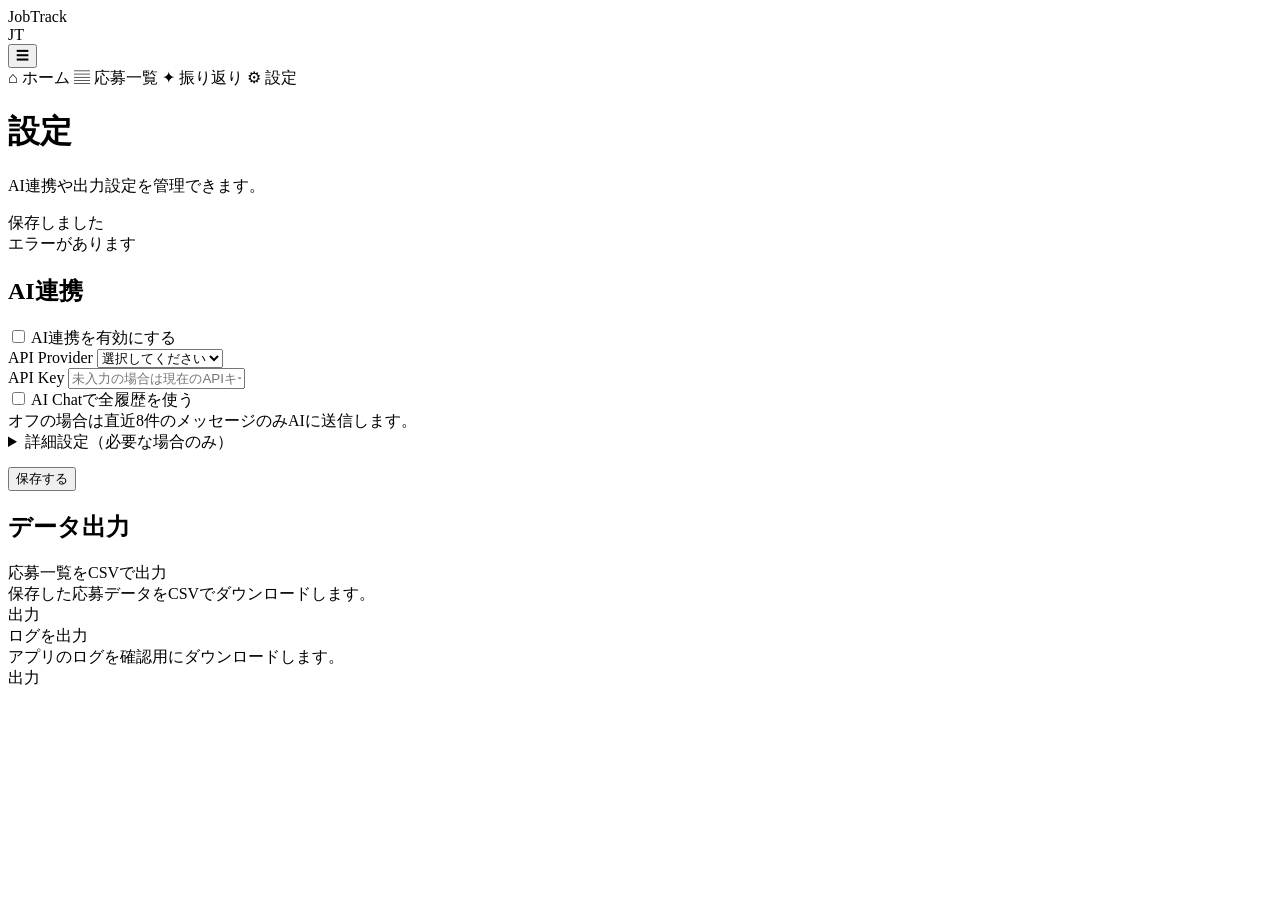
<file: src/main/resources/templates/settings/index.html>
<!DOCTYPE html>
<html xmlns:th="http://www.thymeleaf.org" lang="ja">
<head>
    <meta charset="UTF-8">
    <meta name="viewport" content="width=device-width, initial-scale=1.0">
    <title>設定</title>
    <link rel="stylesheet" th:href="@{/css/style.css(v=${#dates.createNow().time})}">
</head>
<body>
<div class="app-shell" id="app-shell">
    <aside class="sidebar">
        <div class="sidebar-header">
            <div class="sidebar-header-main">
                <div class="brand brand-full">JobTrack</div>
                <div class="brand brand-mini">JT</div>
            </div>

            <button type="button" class="sidebar-toggle" id="sidebar-toggle-btn" aria-label="メニュー切り替え">
                ☰
            </button>
        </div>

        <nav class="nav-group">
            <a class="nav-link" th:href="@{/dashboard}">
                <span class="nav-icon">⌂</span>
                <span class="nav-label">ホーム</span>
            </a>
            <a class="nav-link" th:href="@{/applications}">
                <span class="nav-icon">▤</span>
                <span class="nav-label">応募一覧</span>
            </a>
            <a class="nav-link" th:href="@{/reflections}">
                <span class="nav-icon">✦</span>
                <span class="nav-label">振り返り</span>
            </a>
            <a class="nav-link active" th:href="@{/settings}">
                <span class="nav-icon">⚙</span>
                <span class="nav-label">設定</span>
            </a>
        </nav>
    </aside>

    <main class="main">
        <div class="topbar">
            <div class="topbar-left">
                <div>
                    <h1 class="page-title">設定</h1>
                    <p class="page-desc">AI連携や出力設定を管理できます。</p>
                </div>
            </div>
        </div>

        <div th:if="${successMessage}" class="card card-alert card-alert-success">
            <p th:text="${successMessage}" style="margin: 0;">保存しました</p>
        </div>

        <div th:if="${errorMessage}" class="card card-alert card-alert-danger">
            <p th:text="${errorMessage}" style="margin: 0;">エラーがあります</p>
        </div>

        <section class="grid-2 settings-grid">
            <div class="card">
                <div class="card-title-row">
                    <h2 class="card-title">AI連携</h2>
                </div>

                <form id="ai-settings-form" th:action="@{/settings}" method="post">
                    <div class="info-list">
                        <div class="info-item info-item-full">
                            <label class="info-label checkbox-label">
                                <input type="checkbox" id="aiEnabled" name="aiEnabled" value="true"
                                       th:checked="${settings.aiEnabled}">
                                AI連携を有効にする
                            </label>
                        </div>

                        <div class="info-item">
                            <label class="info-label" for="aiProvider">API Provider</label>
                            <select class="select" id="aiProvider" name="aiProvider">
                                <option value="">選択してください</option>
                                <option th:each="provider : ${aiProviders}"
                                        th:value="${provider}"
                                        th:text="${provider}"
                                        th:selected="${settings.aiProvider == provider}">
                                </option>
                            </select>
                        </div>

                        <div class="info-item info-item-full">
                            <label class="info-label" for="aiApiKey">API Key</label>
                            <input class="input" id="aiApiKey" type="password" name="aiApiKey"
                                   placeholder="未入力の場合は現在のAPIキーを保持します">

                            <input type="hidden" id="hasAiApiKey" th:value="${hasAiApiKey}">
                            <input type="hidden" id="currentAiProvider" th:value="${currentAiProvider}">

                            <div id="aiApiKeyError"
                                 class="card-subtext form-error"
                                 style="display: none;"></div>
                        </div>

                        <div class="info-item info-item-full">
                            <label class="info-label checkbox-label">
                                <input type="checkbox" name="useFullChatHistory" value="true"
                                       th:checked="${settings.useFullChatHistory}">
                                AI Chatで全履歴を使う
                            </label>
                            <div class="card-subtext setting-inline-help">
                                オフの場合は直近8件のメッセージのみAIに送信します。
                            </div>
                        </div>

                        <div class="info-item info-item-full">
                            <details class="settings-details">
                                <summary class="settings-summary">
                                    詳細設定（必要な場合のみ）
                                </summary>

                                <div class="settings-detail-grid">
                                    <div>
                                        <label class="info-label" for="aiModel">Model</label>
                                        <input class="input" id="aiModel" type="text" name="aiModel"
                                               th:value="${settings.aiModel}"
                                               placeholder="未入力ならデフォルトモデルを使用">
                                    </div>

                                    <div>
                                        <label class="info-label" for="aiTemperature">Temperature</label>
                                        <input class="input" id="aiTemperature" type="number" step="0.1" min="0" max="2"
                                               name="aiTemperature"
                                               th:value="${settings.aiTemperature}"
                                               placeholder="例：0.4">
                                    </div>

                                    <div class="detail-full">
                                        <label class="info-label" for="aiMaxTokens">Max Tokens</label>
                                        <input class="input" id="aiMaxTokens" type="number" name="aiMaxTokens"
                                               th:value="${settings.aiMaxTokens}"
                                               placeholder="例：800">
                                    </div>

                                    <div class="detail-full">
                                        <label class="info-label" for="aiSystemPrompt">System Prompt</label>
                                        <textarea class="textarea" id="aiSystemPrompt" name="aiSystemPrompt"
                                                  placeholder="AIの役割や出力方針を指定"
                                                  th:text="${settings.aiSystemPrompt}"></textarea>
                                    </div>

                                    <div class="detail-full">
                                        <label class="info-label" for="aiUserPromptTemplate">User Prompt Template</label>
                                        <textarea class="textarea" id="aiUserPromptTemplate" name="aiUserPromptTemplate"
                                                  placeholder="追加の指示や出力形式を指定"
                                                  th:text="${settings.aiUserPromptTemplate}"></textarea>
                                    </div>
                                </div>
                            </details>
                        </div>
                    </div>

                    <div class="topbar-actions" style="margin-top: 14px;">
                        <button class="btn btn-primary" type="submit">保存する</button>
                    </div>
                </form>
            </div>

            <div class="stack-col">
                <div class="card">
                    <div class="card-title-row">
                        <h2 class="card-title">データ出力</h2>
                    </div>

                    <div class="compact-list">
                        <div class="compact-row">
                            <div class="compact-main">
                                <div class="compact-title">応募一覧をCSVで出力</div>
                                <div class="compact-sub">保存した応募データをCSVでダウンロードします。</div>
                            </div>
                            <a class="btn btn-secondary" th:href="@{/settings/export/csv}">出力</a>
                        </div>

                        <div class="compact-row">
                            <div class="compact-main">
                                <div class="compact-title">ログを出力</div>
                                <div class="compact-sub">アプリのログを確認用にダウンロードします。</div>
                            </div>
                            <a class="btn btn-secondary" th:href="@{/settings/export/logs}">出力</a>
                        </div>
                    </div>
                </div>
            </div>
        </section>
    </main>
</div>

<script>
document.addEventListener("DOMContentLoaded", function () {
    const appShell = document.getElementById("app-shell");
    const sidebarToggleBtn = document.getElementById("sidebar-toggle-btn");

    const form = document.getElementById("ai-settings-form");
    const aiEnabled = document.getElementById("aiEnabled");
    const aiProvider = document.getElementById("aiProvider");
    const aiApiKey = document.getElementById("aiApiKey");
    const aiApiKeyError = document.getElementById("aiApiKeyError");
    const hasAiApiKey = document.getElementById("hasAiApiKey");
    const currentAiProvider = document.getElementById("currentAiProvider");

    if (sidebarToggleBtn && appShell) {
        sidebarToggleBtn.addEventListener("click", function () {
            appShell.classList.toggle("sidebar-collapsed");
        });
    }

    if (!form || !aiEnabled || !aiProvider || !aiApiKey || !aiApiKeyError || !hasAiApiKey || !currentAiProvider) {
        return;
    }

    function clearError() {
        aiApiKeyError.textContent = "";
        aiApiKeyError.style.display = "none";
        aiApiKey.style.borderColor = "";
        aiProvider.style.borderColor = "";
    }

    function showError(message, target) {
        aiApiKeyError.textContent = message;
        aiApiKeyError.style.display = "block";

        if (target === "provider") {
            aiProvider.style.borderColor = "#dc2626";
        } else {
            aiApiKey.style.borderColor = "#dc2626";
        }
    }

    aiEnabled.addEventListener("change", clearError);
    aiProvider.addEventListener("change", clearError);
    aiApiKey.addEventListener("input", clearError);

    form.addEventListener("submit", function (event) {
        clearError();

        if (!aiEnabled.checked) {
            return;
        }

        const selectedProvider = aiProvider.value;
        const oldProvider = currentAiProvider.value;
        const hasSavedApiKey = hasAiApiKey.value === "true";
        const providerChanged = selectedProvider !== oldProvider;

        if (!selectedProvider) {
            event.preventDefault();
            showError("AI連携を使う場合は、API Provider を選択してください。", "provider");
            return;
        }

        if (!hasSavedApiKey && !aiApiKey.value.trim()) {
            event.preventDefault();
            showError("AI連携を使う場合は、API Key を入力してください。", "apiKey");
            return;
        }

        if (providerChanged && !aiApiKey.value.trim()) {
            event.preventDefault();
            showError("AI Provider を変更した場合は、API Key を再入力してください。", "apiKey");
        }
    });
});
</script>
</body>
</html>
</file>
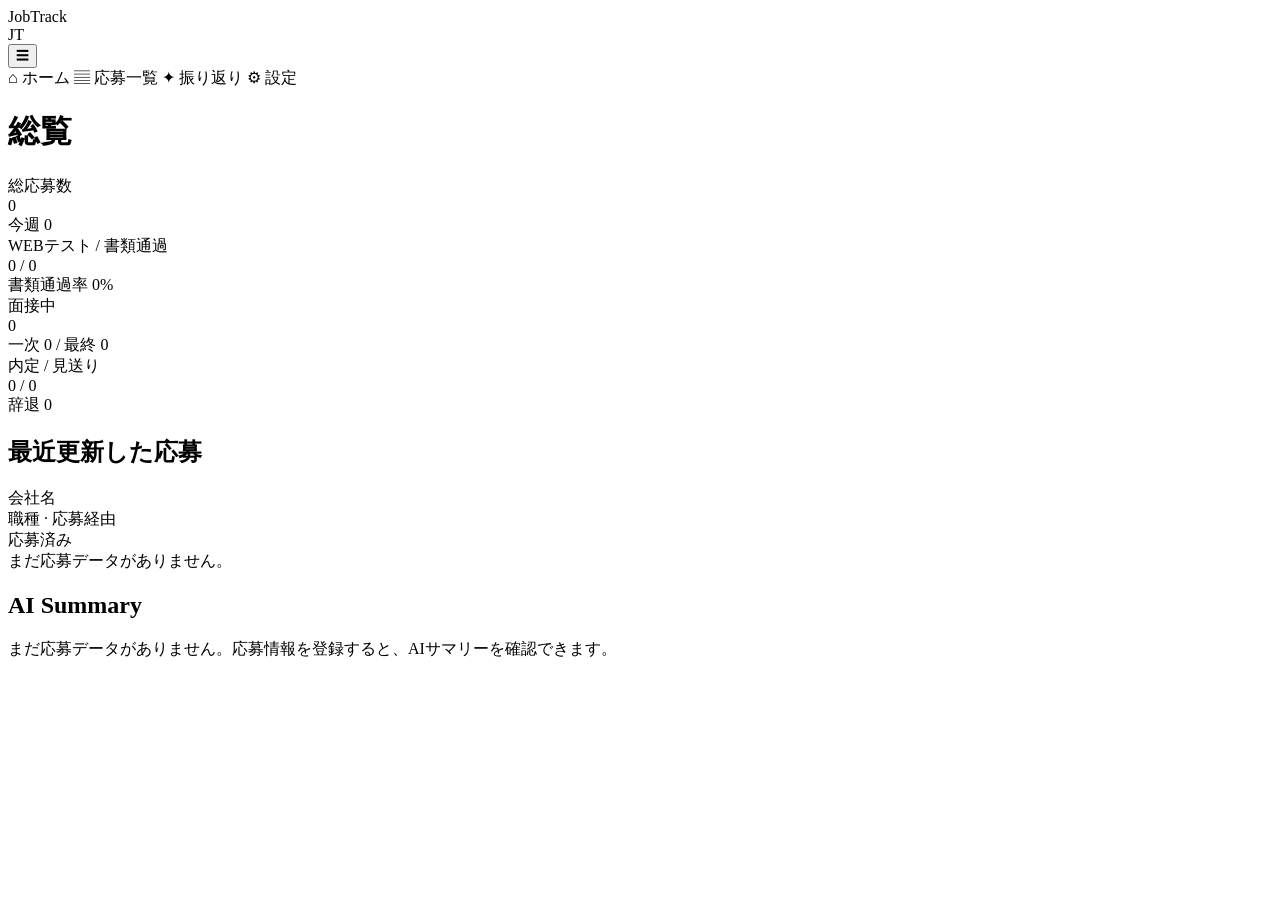
<file: src/main/resources/templates/dashboard.html>
<!DOCTYPE html>
<html xmlns:th="http://www.thymeleaf.org" lang="ja">
<head>
    <meta charset="UTF-8">
    <meta name="viewport" content="width=device-width, initial-scale=1.0">
    <title>ホーム</title>
    <link rel="stylesheet" th:href="@{/css/style.css(v=${#dates.createNow().time})}">
</head>
<body>
<div class="app-shell" id="app-shell">
    <aside class="sidebar">
        <div class="sidebar-header">
            <div class="sidebar-header-main">
                <div class="brand brand-full">JobTrack</div>
                <div class="brand brand-mini">JT</div>
            </div>

            <button type="button" class="sidebar-toggle" id="sidebar-toggle-btn" aria-label="メニュー切り替え">
                ☰
            </button>
        </div>

        <nav class="nav-group">
            <a class="nav-link active" th:href="@{/dashboard}">
                <span class="nav-icon">⌂</span>
                <span class="nav-label">ホーム</span>
            </a>
            <a class="nav-link" th:href="@{/applications}">
                <span class="nav-icon">▤</span>
                <span class="nav-label">応募一覧</span>
            </a>
            <a class="nav-link" th:href="@{/reflections}">
                <span class="nav-icon">✦</span>
                <span class="nav-label">振り返り</span>
            </a>
            <a class="nav-link" th:href="@{/settings}">
                <span class="nav-icon">⚙</span>
                <span class="nav-label">設定</span>
            </a>
        </nav>
    </aside>

    <main class="main">
        <div class="topbar">
            <div class="topbar-left">
                <div>
                    <h1 class="page-title">総覧</h1>
                </div>
            </div>
        </div>

        <section class="grid-4">
            <div class="card stat-card">
                <div class="stat-label">総応募数</div>
                <div class="stat-value" th:text="${totalCount}">0</div>
                <div class="stat-sub">今週 <span th:text="${weeklyApplyCount}">0</span></div>
            </div>

            <div class="card stat-card">
                <div class="stat-label">WEBテスト / 書類通過</div>
                <div class="stat-value">
                    <span th:text="${webTestCount}">0</span> /
                    <span th:text="${documentPassCount}">0</span>
                </div>
                <div class="stat-sub">
                    書類通過率 <span th:text="${documentPassRate}">0%</span>
                </div>
            </div>

            <div class="card stat-card">
                <div class="stat-label">面接中</div>
                <div class="stat-value" th:text="${interviewCount}">0</div>
                <div class="stat-sub" th:text="${interviewBreakdown}">一次 0 / 最終 0</div>
            </div>

            <div class="card stat-card">
                <div class="stat-label">内定 / 見送り</div>
                <div class="stat-value">
                    <span th:text="${offerCount}">0</span> /
                    <span th:text="${rejectCount}">0</span>
                </div>
                <div class="stat-sub">辞退 <span th:text="${withdrawnCount}">0</span></div>
            </div>
        </section>

        <section class="grid-2 dashboard-grid">
            <div class="card compact-card">
                <div class="card-title-row">
                    <h2 class="card-title">最近更新した応募</h2>
                </div>

                <div class="compact-list" th:if="${recentApplications != null and !#lists.isEmpty(recentApplications)}">
                    <div class="compact-row" th:each="app : ${recentApplications}">
                        <div class="compact-main">
                            <div class="compact-title" th:text="${app.companyName}">会社名</div>
                            <div class="compact-sub">
                                <span th:text="${app.positionName}">職種</span>
                                <span th:if="${app.positionName != null and !#strings.isEmpty(app.positionName)} and ${app.channel != null and !#strings.isEmpty(app.channel)}"> · </span>
                                <span th:text="${app.channel}">応募経由</span>
                            </div>
                        </div>

                        <span class="badge"
                              th:classappend="${
                                  app.currentStatus == null ? ' badge-applied' :
                                  (app.currentStatus.name() == 'APPLIED' ? ' badge-applied' :
                                  (app.currentStatus.name() == 'WEB_TEST' ? ' badge-web-test' :
                                  (app.currentStatus.name() == 'DOCUMENT_PASS' ? ' badge-doc-pass' :
                                  (app.currentStatus.name() == 'INTERVIEW_1' or app.currentStatus.name() == 'INTERVIEW_2' or app.currentStatus.name() == 'FINAL_INTERVIEW' ? ' badge-interview' :
                                  (app.currentStatus.name() == 'OFFER' ? ' badge-offer' :
                                  (app.currentStatus.name() == 'REJECT' ? ' badge-reject' : ' badge-withdrawn'))))))}"
                              th:text="${app.currentStatus == null ? '未設定' : app.currentStatus.label}">
                            応募済み
                        </span>
                    </div>
                </div>

                <div class="empty-box" th:if="${recentApplications == null or #lists.isEmpty(recentApplications)}">
                    まだ応募データがありません。
                </div>
            </div>

            <div class="card">
                <div class="card-title-row">
                    <h2 class="card-title">AI Summary</h2>
                </div>

				<div id="dashboard-ai-summary"
				     class="empty-box dashboard-summary-placeholder"
				     style="white-space: pre-line;">
				    まだAIサマリーはありません。
				</div>
            </div>
        </section>
    </main>
</div>

<script th:inline="javascript">
document.addEventListener("DOMContentLoaded", function () {
    const AI_SUMMARY_STORAGE_KEY = "jobtrack_ai_summary";
    const totalCount = /*[[${totalCount}]]*/ 0;

    const appShell = document.getElementById("app-shell");
    const sidebarToggleBtn = document.getElementById("sidebar-toggle-btn");
    const dashboardSummary = document.getElementById("dashboard-ai-summary");

    if (sidebarToggleBtn && appShell) {
        sidebarToggleBtn.addEventListener("click", function () {
            appShell.classList.toggle("sidebar-collapsed");
        });
    }

    if (dashboardSummary) {
        if (totalCount === 0) {
            localStorage.removeItem(AI_SUMMARY_STORAGE_KEY);
            dashboardSummary.textContent = "まだ応募データがありません。応募情報を登録すると、AIサマリーを確認できます。";
            return;
        }

        const savedSummary = localStorage.getItem(AI_SUMMARY_STORAGE_KEY);

        if (savedSummary && savedSummary.trim()) {
            dashboardSummary.textContent = savedSummary;
        } else {
            dashboardSummary.textContent = "まだAIサマリーはありません。";
        }
    }
});
</script>
</body>
</html>
</file>
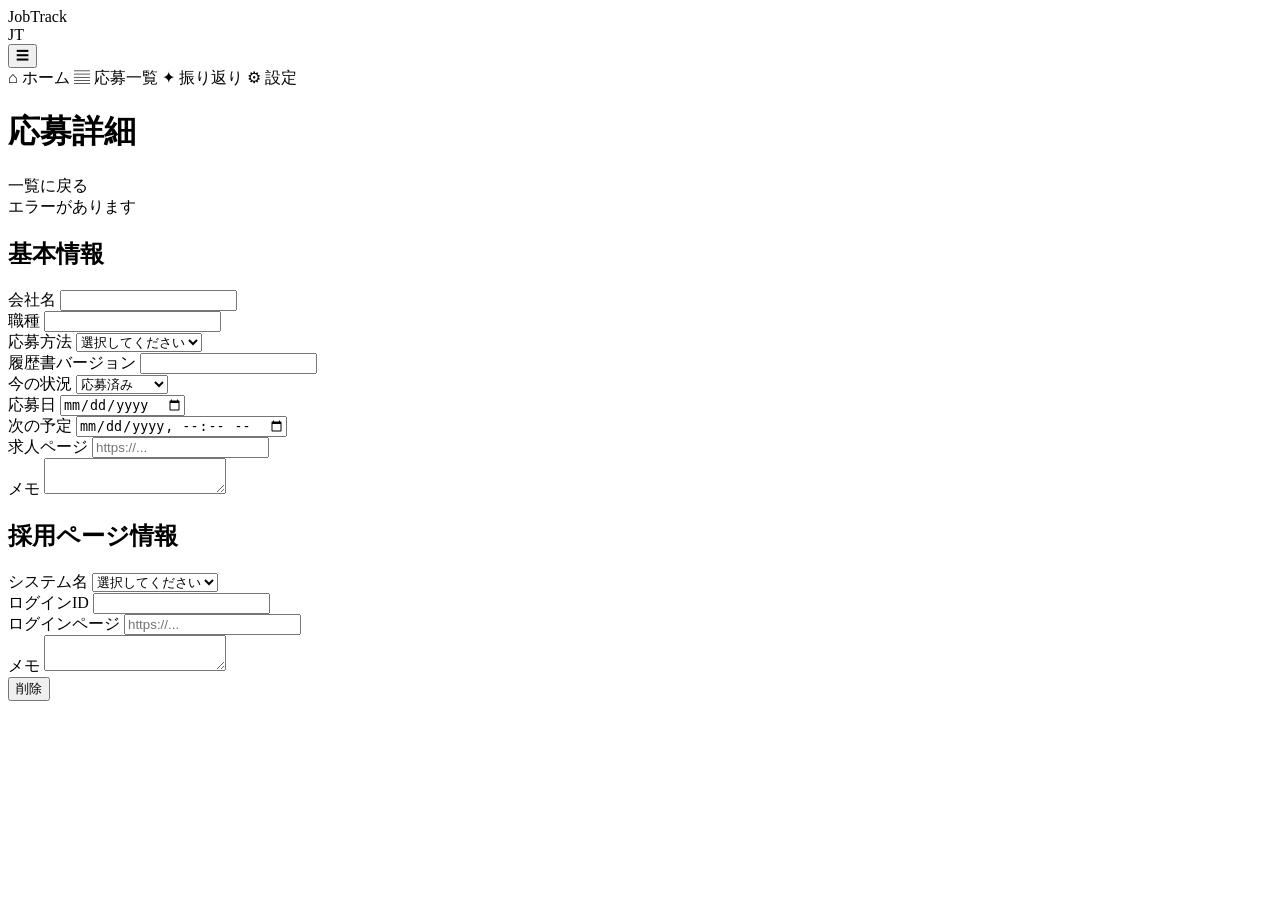
<file: src/main/resources/templates/applications/form.html>
<!DOCTYPE html>
<html xmlns:th="http://www.thymeleaf.org" lang="ja">
<head>
    <meta charset="UTF-8">
    <meta name="viewport" content="width=device-width, initial-scale=1.0">
    <title th:text="${applicationId != null} ? '応募詳細' : '新規応募'">応募詳細</title>
    <link rel="stylesheet" th:href="@{/css/style.css(v=${#dates.createNow().time})}">
</head>

<body th:attr="data-new=${applicationId == null}">
<div class="app-shell" id="app-shell">
    <aside class="sidebar">
        <div class="sidebar-header">
            <div class="sidebar-header-main">
                <div class="brand brand-full">JobTrack</div>
                <div class="brand brand-mini">JT</div>
            </div>

            <button type="button" class="sidebar-toggle" id="sidebar-toggle-btn" aria-label="メニュー切り替え">
                ☰
            </button>
        </div>

        <nav class="nav-group">
            <a class="nav-link" th:href="@{/dashboard}">
                <span class="nav-icon">⌂</span>
                <span class="nav-label">ホーム</span>
            </a>
            <a class="nav-link active" th:href="@{/applications}">
                <span class="nav-icon">▤</span>
                <span class="nav-label">応募一覧</span>
            </a>
            <a class="nav-link" th:href="@{/reflections}">
                <span class="nav-icon">✦</span>
                <span class="nav-label">振り返り</span>
            </a>
            <a class="nav-link" th:href="@{/settings}">
                <span class="nav-icon">⚙</span>
                <span class="nav-label">設定</span>
            </a>
        </nav>
    </aside>

    <main class="main">
        <form id="application-form"
              th:action="${applicationId != null} ? @{/applications/{id}/edit(id=${applicationId})} : @{/applications}"
              method="post"
              th:object="${application}">

            <input type="hidden" th:field="*{id}">

            <div class="topbar">
                <div class="topbar-left">
                    <h1 class="page-title"
                        th:text="${applicationId == null ? '新規応募' : (application.companyName != null and !#strings.isEmpty(application.companyName) ? application.companyName : '応募詳細')}">
                        応募詳細
                    </h1>
                </div>

                <div class="topbar-actions">
                    <a class="btn btn-secondary" th:href="@{/applications}">一覧に戻る</a>
                </div>
            </div>

            <div th:if="${errorMessage}" class="card card-alert card-alert-danger">
                <p th:text="${errorMessage}" style="margin: 0;">エラーがあります</p>
            </div>

            <section class="grid-2 form-grid">
                <div class="card">
                    <div class="card-title-row">
                        <h2 class="card-title">基本情報</h2>
                    </div>

                    <div class="detail-list-rows">
                        <div class="detail-field">
                            <label class="info-label">会社名</label>
                            <input class="input detail-edit" type="text" th:field="*{companyName}" required>
                        </div>

                        <div class="detail-field">
                            <label class="info-label">職種</label>
                            <input class="input detail-edit" type="text" th:field="*{positionName}">
                        </div>

                        <div class="detail-field">
                            <label class="info-label">応募方法</label>
                            <select class="select detail-edit" th:field="*{channel}">
                                <option value="">選択してください</option>
                                <option value="DIRECT">直接応募</option>
                                <option value="JOB_SITE">求人サイト</option>
                                <option value="AGENT">エージェント</option>
                                <option value="SCOUT">スカウト</option>
                                <option value="OTHER">その他</option>
                            </select>
                        </div>

                        <div class="detail-field">
                            <label class="info-label">履歴書バージョン</label>
                            <input class="input detail-edit" type="text" th:field="*{resumeVersion}">
                        </div>

                        <div class="detail-field">
                            <label class="info-label">今の状況</label>
                            <select class="select detail-edit" th:field="*{currentStatus}">
                                <option value="APPLIED">応募済み</option>
                                <option value="WEB_TEST">WEBテスト</option>
                                <option value="DOCUMENT_PASS">書類通過</option>
                                <option value="INTERVIEW_1">一次面接</option>
                                <option value="INTERVIEW_2">二次面接</option>
                                <option value="FINAL_INTERVIEW">最終面接</option>
                                <option value="OFFER">内定</option>
                                <option value="REJECT">見送り</option>
                                <option value="WITHDRAWN">辞退</option>
                            </select>
                        </div>

                        <div class="detail-field">
                            <label class="info-label">応募日</label>
                            <input class="input detail-edit" type="date" th:field="*{appliedDate}">
                        </div>

                        <div class="detail-field">
                            <label class="info-label">次の予定</label>
                            <input class="input detail-edit" type="datetime-local" th:field="*{nextActionAt}">
                        </div>

                        <div class="detail-field">
                            <label class="info-label">求人ページ</label>
                            <input class="input detail-edit" type="text" th:field="*{jobUrl}" placeholder="https://...">
                        </div>

                        <div class="detail-field detail-field-textarea">
                            <label class="info-label">メモ</label>
                            <textarea class="textarea detail-edit detail-memo-edit" th:field="*{memo}"></textarea>
                        </div>
                    </div>
                </div>

                <div class="card">
                    <div class="card-title-row">
                        <h2 class="card-title">採用ページ情報</h2>
                    </div>

                    <div class="detail-list-rows">
                        <div class="detail-field">
                            <label class="info-label">システム名</label>
                            <select class="select detail-edit" name="portalName">
                                <option value="">選択してください</option>
                                <option value="HERP">HERP</option>
                                <option value="Talentio">Talentio</option>
                                <option value="HRMOS">HRMOS</option>
                                <option value="MyPage">MyPage</option>
                                <option value="自社採用ページ">自社採用ページ</option>
                            </select>
                        </div>

                        <div class="detail-field">
                            <label class="info-label">ログインID</label>
                            <input class="input detail-edit" name="loginId" type="text">
                        </div>

                        <div class="detail-field">
                            <label class="info-label">ログインページ</label>
                            <input class="input detail-edit" name="portalUrl" type="text" placeholder="https://...">
                        </div>

                        <div class="detail-field detail-field-textarea">
                            <label class="info-label">メモ</label>
                            <textarea class="textarea detail-edit detail-memo-edit" name="loginMemo"></textarea>
                        </div>
                    </div>
                </div>
            </section>

            <div class="detail-bottom-actions">
                <button id="detail-save-btn"
                        class="btn btn-primary detail-save-btn"
                        type="submit">
                    変更を保存
                </button>

                <button type="submit"
                        class="btn btn-danger"
                        th:if="${applicationId != null}"
                        form="delete-form">
                    削除
                </button>
            </div>
        </form>

        <form id="delete-form"
              th:if="${applicationId != null}"
              th:action="@{/applications/{id}/delete(id=${applicationId})}"
              method="post"
              onsubmit="return confirm('この応募情報を削除しますか？');">
        </form>
    </main>
</div>

<script>
document.addEventListener("DOMContentLoaded", function () {
    const appShell = document.getElementById("app-shell");
    const sidebarToggleBtn = document.getElementById("sidebar-toggle-btn");
    const saveBtn = document.getElementById("detail-save-btn");
    const isNew = document.body.dataset.new === "true";

    if (sidebarToggleBtn && appShell) {
        sidebarToggleBtn.addEventListener("click", function () {
            appShell.classList.toggle("sidebar-collapsed");
        });
    }

    document.querySelectorAll(".detail-edit").forEach(input => {
        input.addEventListener("input", function () {
            if (saveBtn) {
                saveBtn.style.display = "inline-flex";
            }
        });

        input.addEventListener("change", function () {
            if (saveBtn) {
                saveBtn.style.display = "inline-flex";
            }
        });
    });

    if (saveBtn) {
        saveBtn.style.display = isNew ? "inline-flex" : "none";
    }
});
</script>
</body>
</html>
</file>
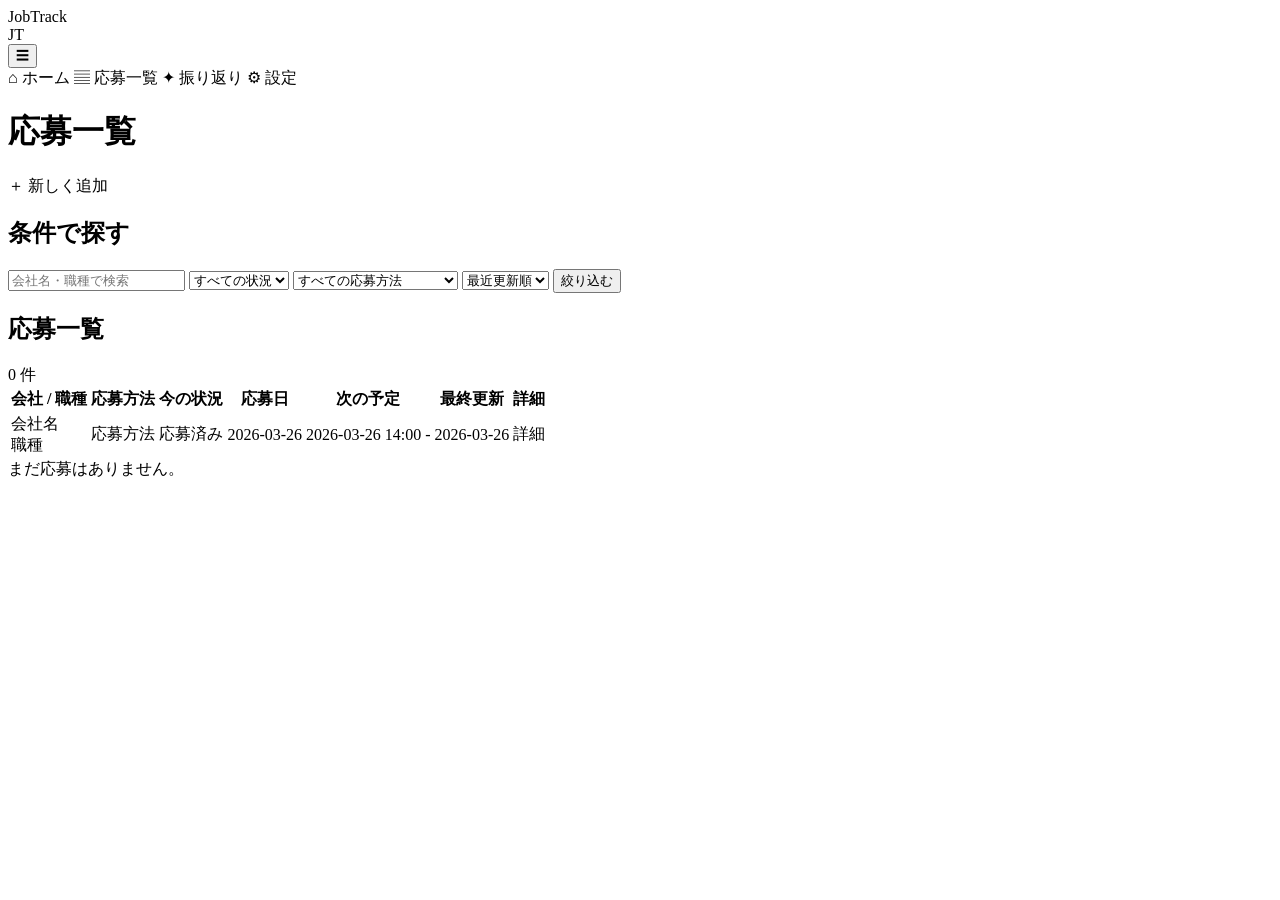
<file: src/main/resources/templates/applications/list.html>
<!DOCTYPE html>
<html xmlns:th="http://www.thymeleaf.org" lang="ja">
<head>
    <meta charset="UTF-8">
    <meta name="viewport" content="width=device-width, initial-scale=1.0">
    <title>応募一覧</title>
    <link rel="stylesheet" th:href="@{/css/style.css(v=${#dates.createNow().time})}">
</head>
<body>
<div class="app-shell" id="app-shell">
    <aside class="sidebar">
        <div class="sidebar-header">
            <div class="sidebar-header-main">
                <div class="brand brand-full">JobTrack</div>
                <div class="brand brand-mini">JT</div>
            </div>

            <button type="button" class="sidebar-toggle" id="sidebar-toggle-btn" aria-label="メニュー切り替え">
                ☰
            </button>
        </div>

        <nav class="nav-group">
            <a class="nav-link" th:href="@{/dashboard}">
                <span class="nav-icon">⌂</span>
                <span class="nav-label">ホーム</span>
            </a>
            <a class="nav-link active" th:href="@{/applications}">
                <span class="nav-icon">▤</span>
                <span class="nav-label">応募一覧</span>
            </a>
            <a class="nav-link" th:href="@{/reflections}">
                <span class="nav-icon">✦</span>
                <span class="nav-label">振り返り</span>
            </a>
            <a class="nav-link" th:href="@{/settings}">
                <span class="nav-icon">⚙</span>
                <span class="nav-label">設定</span>
            </a>
        </nav>
    </aside>

    <main class="main">
        <div class="topbar">
            <div class="topbar-left">
                <h1 class="page-title">応募一覧</h1>
            </div>

            <div class="topbar-actions">
                <a class="btn btn-primary" th:href="@{/applications/new}">＋ 新しく追加</a>
            </div>
        </div>

        <section class="card compact-card">
            <div class="card-title-row">
                <h2 class="card-title">条件で探す</h2>
            </div>

            <form class="filter-bar" th:action="@{/applications}" method="get">
                <input class="input" type="text" name="keyword"
                       placeholder="会社名・職種で検索"
                       th:value="${keyword}">

                <select class="select" name="status">
                    <option value="">すべての状況</option>
                    <option value="APPLIED" th:selected="${status == 'APPLIED'}">応募済み</option>
                    <option value="WEB_TEST" th:selected="${status == 'WEB_TEST'}">Webテスト</option>
                    <option value="DOCUMENT_PASS" th:selected="${status == 'DOCUMENT_PASS'}">書類通過</option>
                    <option value="INTERVIEW_1" th:selected="${status == 'INTERVIEW_1'}">一次面接</option>
                    <option value="INTERVIEW_2" th:selected="${status == 'INTERVIEW_2'}">二次面接</option>
                    <option value="FINAL_INTERVIEW" th:selected="${status == 'FINAL_INTERVIEW'}">最終面接</option>
                    <option value="OFFER" th:selected="${status == 'OFFER'}">内定</option>
                    <option value="REJECT" th:selected="${status == 'REJECT'}">見送り</option>
                    <option value="WITHDRAWN" th:selected="${status == 'WITHDRAWN'}">辞退</option>
                </select>

                <select class="select" name="channel">
                    <option value="">すべての応募方法</option>
                    <option value="DIRECT" th:selected="${channel == 'DIRECT'}">企業サイトから直接応募</option>
                    <option value="JOB_SITE" th:selected="${channel == 'JOB_SITE'}">求人サイト</option>
                    <option value="AGENT" th:selected="${channel == 'AGENT'}">エージェント</option>
                    <option value="SCOUT" th:selected="${channel == 'SCOUT'}">スカウト</option>
                    <option value="OTHER" th:selected="${channel == 'OTHER'}">その他</option>
                </select>

                <select class="select" name="sort">
                    <option value="updatedAt" th:selected="${sort == 'updatedAt'}">最近更新順</option>
                    <option value="appliedDate" th:selected="${sort == 'appliedDate'}">応募日順</option>
                    <option value="companyName" th:selected="${sort == 'companyName'}">会社名順</option>
                </select>

                <button class="btn btn-secondary" type="submit">絞り込む</button>
            </form>
        </section>

        <section class="card compact-card">
            <div class="card-title-row">
                <h2 class="card-title">応募一覧</h2>
                <span class="card-subtext">
                    <span th:text="${#lists.size(applications)}">0</span> 件
                </span>
            </div>

            <div class="table-wrap" th:if="${applications != null and !#lists.isEmpty(applications)}">
                <table class="data-table">
                    <thead>
                    <tr>
                        <th>会社 / 職種</th>
                        <th>応募方法</th>
                        <th>今の状況</th>
                        <th>応募日</th>
                        <th>次の予定</th>
                        <th>最終更新</th>
                        <th>詳細</th>
                    </tr>
                    </thead>

                    <tbody>
                    <tr th:each="app : ${applications}"
                        th:attr="data-updated-at=${app.updatedAt != null ? #temporals.format(app.updatedAt, 'yyyy-MM-dd') : ''},
                                 data-next-action-at=${app.nextActionAt != null ? #temporals.format(app.nextActionAt, 'yyyy-MM-dd') : ''}">
                        <td>
                            <div class="company-cell">
                                <div class="company-name" th:text="${app.companyName}">会社名</div>
                                <div class="company-role" th:text="${app.positionName}">職種</div>
                            </div>
                        </td>

                        <td th:text="${app.channel == null or #strings.isEmpty(app.channel)} ? '未設定' :
                            (${app.channel == 'JOB_SITE'} ? '求人サイト' :
                            (${app.channel == 'AGENT'} ? 'エージェント' :
                            (${app.channel == 'SCOUT'} ? 'スカウト' :
                            (${app.channel == 'DIRECT'} ? '直接応募' : app.channel))))">
                            応募方法
                        </td>

                        <td>
                            <span class="badge"
                                  th:classappend="${app.currentStatus == null ? ' badge-applied' :
                                  (app.currentStatus.name() == 'APPLIED' ? ' badge-applied' :
                                  (app.currentStatus.name() == 'WEB_TEST' ? ' badge-web-test' :
                                  (app.currentStatus.name() == 'DOCUMENT_PASS' ? ' badge-doc-pass' :
                                  (app.currentStatus.name() == 'INTERVIEW_1' or app.currentStatus.name() == 'INTERVIEW_2' or app.currentStatus.name() == 'FINAL_INTERVIEW' ? ' badge-interview' :
                                  (app.currentStatus.name() == 'OFFER' ? ' badge-offer' :
                                  (app.currentStatus.name() == 'REJECT' ? ' badge-reject' : ' badge-withdrawn'))))))}"
                                  th:text="${app.currentStatus == null ? '未設定' : app.currentStatus.label}">
                                応募済み
                            </span>
                        </td>

                        <td th:text="${app.appliedDate}">2026-03-26</td>

                        <td>
                            <span th:if="${app.nextActionAt != null}"
                                  th:text="${#temporals.format(app.nextActionAt, 'yyyy-MM-dd HH:mm')}">
                                2026-03-26 14:00
                            </span>
                            <span th:if="${app.nextActionAt == null}">-</span>
                        </td>

                        <td th:text="${#temporals.format(app.updatedAt, 'yyyy-MM-dd HH:mm')}">
                            2026-03-26
                        </td>

                        <td>
                            <a class="text-link" th:href="@{/applications/{id}/edit(id=${app.id})}">
                                詳細
                            </a>
                        </td>
                    </tr>
                    </tbody>
                </table>
            </div>

            <div class="empty-box" th:if="${applications == null or #lists.isEmpty(applications)}">
                まだ応募はありません。
            </div>
        </section>
    </main>
</div>

<script>
document.addEventListener("DOMContentLoaded", function () {
    const appShell = document.getElementById("app-shell");
    const sidebarToggleBtn = document.getElementById("sidebar-toggle-btn");

    if (sidebarToggleBtn && appShell) {
        sidebarToggleBtn.addEventListener("click", function () {
            appShell.classList.toggle("sidebar-collapsed");
        });
    }

    const today = new Date();
    today.setHours(0, 0, 0, 0);

    const tomorrow = new Date(today);
    tomorrow.setDate(today.getDate() + 1);

    document.querySelectorAll(".data-table tbody tr").forEach(row => {
        const updatedAtText = row.dataset.updatedAt;
        const nextActionAtText = row.dataset.nextActionAt;

        if (updatedAtText) {
            const updatedAt = new Date(updatedAtText);
            updatedAt.setHours(0, 0, 0, 0);

            const diffDays = Math.floor((today - updatedAt) / (1000 * 60 * 60 * 24));

            if (diffDays >= 14) {
                row.classList.add("inactive-row");
            }
        }

        if (nextActionAtText) {
            const nextActionAt = new Date(nextActionAtText);
            nextActionAt.setHours(0, 0, 0, 0);

            if (nextActionAt.getTime() === tomorrow.getTime()) {
                row.classList.add("tomorrow-row");
            }
        }
    });
});
</script>
</body>
</html>
</file>
